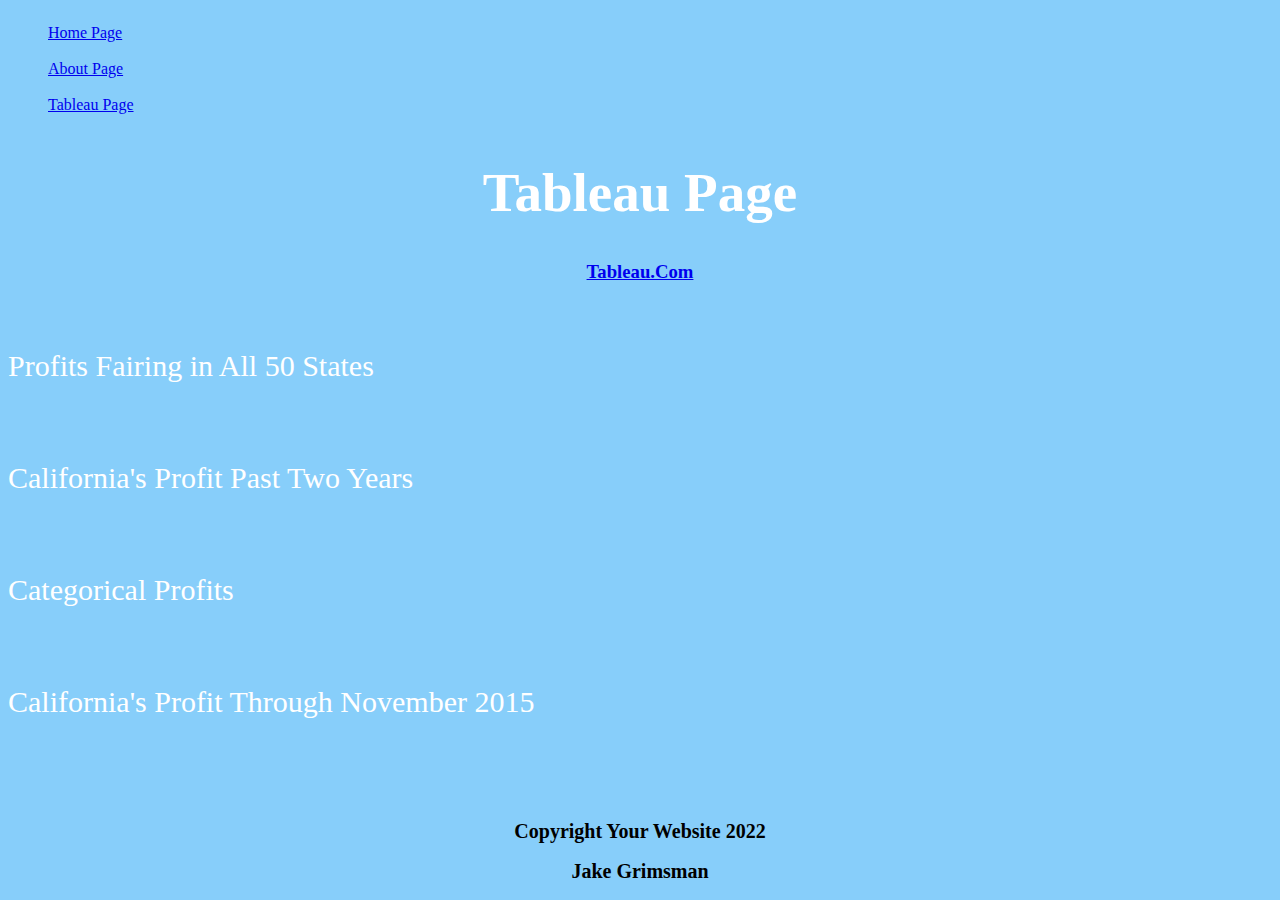
<file: startbootstrap-clean-blog-gh-pages/html/tableau.html>
<!-- Jake Grimsman June 14 -->
<!DOCTYPE html>

<html>
    <Head>
        <link rel="stylesheet" type="text/css" href="../styles/bootstyles.css">
        <title>Tableau</title>
    </head>
    <div class="Header">
     <header>
         <ul>
        <a href="../index.html">Home Page</a>
            <br>
            <br>
            
            <a href="../html/about.html">About Page</a>
            <br>
            <br>
            <a href="../html/tableau.html">Tableau Page</a>
        </ul>
        </header>
    </div>
    <Body>
       <div class="Main Body">  
           <h1>Tableau Page</h1>
           <h3><a href="https://www.tableau.com">Tableau.Com</a>
       </h3>
           <div class='tableauPlaceholder' id='viz1655181793044' style='position: relative'><noscript><a href='#'><img alt='Profits ' src='https:&#47;&#47;public.tableau.com&#47;static&#47;images&#47;Fi&#47;FinalProject1_16551816882520&#47;Profits&#47;1_rss.png' style='border: none' /></a></noscript><object class='tableauViz'  style='display:none;'><param name='host_url' value='https%3A%2F%2Fpublic.tableau.com%2F' /> <param name='embed_code_version' value='3' /> <param name='site_root' value='' /><param name='name' value='FinalProject1_16551816882520&#47;Profits' /><param name='tabs' value='no' /><param name='toolbar' value='yes' /><param name='static_image' value='https:&#47;&#47;public.tableau.com&#47;static&#47;images&#47;Fi&#47;FinalProject1_16551816882520&#47;Profits&#47;1.png' /> <param name='animate_transition' value='yes' /><param name='display_static_image' value='yes' /><param name='display_spinner' value='yes' /><param name='display_overlay' value='yes' /><param name='display_count' value='yes' /><param name='language' value='en-US' /><param name='filter' value='publish=yes' /></object></div>                <script type='text/javascript'>                    var divElement = document.getElementById('viz1655181793044');                    var vizElement = divElement.getElementsByTagName('object')[0];                    vizElement.style.width='90%';vizElement.style.height=(divElement.offsetWidth*0.75)+'px';                    var scriptElement = document.createElement('script');                    scriptElement.src = 'https://public.tableau.com/javascripts/api/viz_v1.js';                    vizElement.parentNode.insertBefore(scriptElement, vizElement);                </script>
           <br>
           <p>Profits Fairing in All 50 States</p>
           <div class='tableauPlaceholder' id='viz1655181892589' style='position: relative'><noscript><a href='#'><img alt='Months ' src='https:&#47;&#47;public.tableau.com&#47;static&#47;images&#47;Fi&#47;FinalProject2_16551818850430&#47;Months&#47;1_rss.png' style='border: none' /></a></noscript><object class='tableauViz'  style='display:none;'><param name='host_url' value='https%3A%2F%2Fpublic.tableau.com%2F' /> <param name='embed_code_version' value='3' /> <param name='site_root' value='' /><param name='name' value='FinalProject2_16551818850430&#47;Months' /><param name='tabs' value='no' /><param name='toolbar' value='yes' /><param name='static_image' value='https:&#47;&#47;public.tableau.com&#47;static&#47;images&#47;Fi&#47;FinalProject2_16551818850430&#47;Months&#47;1.png' /> <param name='animate_transition' value='yes' /><param name='display_static_image' value='yes' /><param name='display_spinner' value='yes' /><param name='display_overlay' value='yes' /><param name='display_count' value='yes' /><param name='language' value='en-US' /><param name='filter' value='publish=yes' /></object></div>                <script type='text/javascript'>                    var divElement = document.getElementById('viz1655181892589');                    var vizElement = divElement.getElementsByTagName('object')[0];                    vizElement.style.width='90%';vizElement.style.height=(divElement.offsetWidth*0.75)+'px';                    var scriptElement = document.createElement('script');                    scriptElement.src = 'https://public.tableau.com/javascripts/api/viz_v1.js';                    vizElement.parentNode.insertBefore(scriptElement, vizElement);                </script>
           <br>
           <p>California's Profit Past Two Years</p>
           <div class='tableauPlaceholder' id='viz1655181973727' style='position: relative'><noscript><a href='#'><img alt='Bubble ' src='https:&#47;&#47;public.tableau.com&#47;static&#47;images&#47;Fi&#47;FinalProject3_16551819653950&#47;Bubble&#47;1_rss.png' style='border: none' /></a></noscript><object class='tableauViz'  style='display:none;'><param name='host_url' value='https%3A%2F%2Fpublic.tableau.com%2F' /> <param name='embed_code_version' value='3' /> <param name='site_root' value='' /><param name='name' value='FinalProject3_16551819653950&#47;Bubble' /><param name='tabs' value='no' /><param name='toolbar' value='yes' /><param name='static_image' value='https:&#47;&#47;public.tableau.com&#47;static&#47;images&#47;Fi&#47;FinalProject3_16551819653950&#47;Bubble&#47;1.png' /> <param name='animate_transition' value='yes' /><param name='display_static_image' value='yes' /><param name='display_spinner' value='yes' /><param name='display_overlay' value='yes' /><param name='display_count' value='yes' /><param name='language' value='en-US' /><param name='filter' value='publish=yes' /></object></div>                <script type='text/javascript'>                    var divElement = document.getElementById('viz1655181973727');                    var vizElement = divElement.getElementsByTagName('object')[0];                    vizElement.style.width='90%';vizElement.style.height=(divElement.offsetWidth*0.75)+'px';                    var scriptElement = document.createElement('script');                    scriptElement.src = 'https://public.tableau.com/javascripts/api/viz_v1.js';                    vizElement.parentNode.insertBefore(scriptElement, vizElement);                </script>
           <br>
           <p>Categorical Profits</p>
           <div class='tableauPlaceholder' id='viz1655182068727' style='position: relative'><noscript><a href='#'><img alt='Forcast ' src='https:&#47;&#47;public.tableau.com&#47;static&#47;images&#47;Fi&#47;FinalProject4_16551820562680&#47;Forcast&#47;1_rss.png' style='border: none' /></a></noscript><object class='tableauViz'  style='display:none;'><param name='host_url' value='https%3A%2F%2Fpublic.tableau.com%2F' /> <param name='embed_code_version' value='3' /> <param name='site_root' value='' /><param name='name' value='FinalProject4_16551820562680&#47;Forcast' /><param name='tabs' value='no' /><param name='toolbar' value='yes' /><param name='static_image' value='https:&#47;&#47;public.tableau.com&#47;static&#47;images&#47;Fi&#47;FinalProject4_16551820562680&#47;Forcast&#47;1.png' /> <param name='animate_transition' value='yes' /><param name='display_static_image' value='yes' /><param name='display_spinner' value='yes' /><param name='display_overlay' value='yes' /><param name='display_count' value='yes' /><param name='language' value='en-US' /><param name='filter' value='publish=yes' /></object></div>                <script type='text/javascript'>                    var divElement = document.getElementById('viz1655182068727');                    var vizElement = divElement.getElementsByTagName('object')[0];                    vizElement.style.width='90%';vizElement.style.height=(divElement.offsetWidth*0.75)+'px';                    var scriptElement = document.createElement('script');                    scriptElement.src = 'https://public.tableau.com/javascripts/api/viz_v1.js';                    vizElement.parentNode.insertBefore(scriptElement, vizElement);                </script>
           <br>
           <p>California's Profit Through November 2015</p>
            <br>
            <br>
            <br>

        </div>
        <footer>
            <div class="Footer">
                <h2>Copyright Your Website 2022</h2>
                <h2>Jake Grimsman</h2>
            </div>
    
        </footer>
    </Body>

</html>
</file>
<file: startbootstrap-clean-blog-gh-pages/styles/bootstyles.css>
header{
    height: 100px;
    background-color: lightskyblue;
    resize: horizontal;
}
body{
    height: 100px;
    background-color:lightskyblue;
    resize:both;
    align-content: center;
    align-items: center;
}
h1{
    color: white;
    text-align: center;
    font-size: 55px
}
footer{
    text-align: center;
    resize: horizontal;
}
tableauPlaceholder{
    text-align: center;
}
p{
    font-size: 30px;
    color: white;
    font-family: fantasy;
}
h2{
    font-size: 20px;
}
h3{
    text-align: center;
}
</file>
